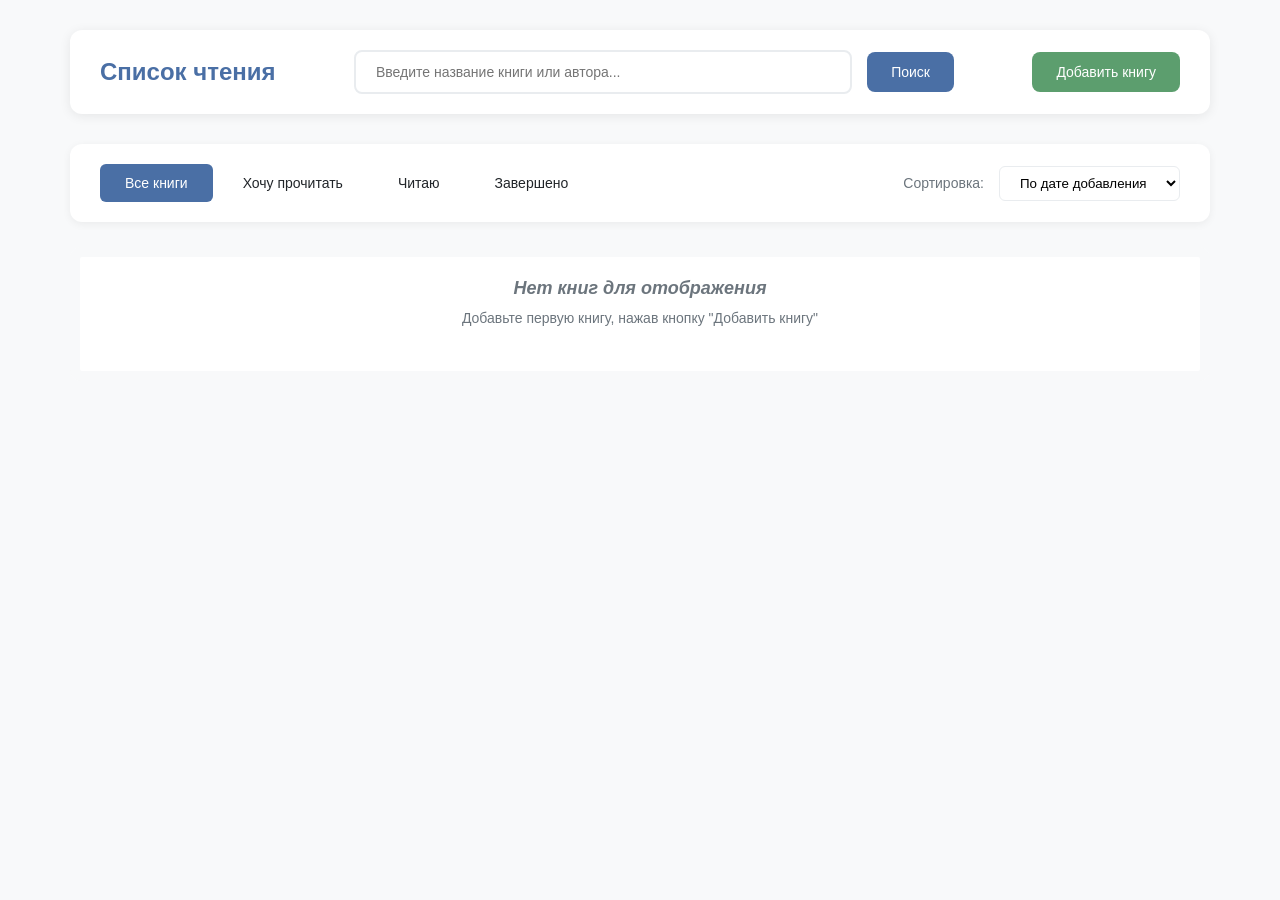
<file: index.html>
<!DOCTYPE html>
<html lang="ru">
<head>
    <meta charset="UTF-8">
    <meta name="viewport" content="width=device-width, initial-scale=1.0">
    <title>Список чтения - Курсовая Веренцов Н.В.</title>
    <link rel="stylesheet" href="style.css">
</head>
<body>
    <main>
        
    </main>
    <script src="src/main.js" type="module"></script>
</body>
</html>
</file>
<file: style.css>
* {
    margin: 0;
    padding: 0;
    box-sizing: border-box;
    font-family: 'Segoe UI', Tahoma, Geneva, Verdana, sans-serif;
}

body {
    background-color: #f8f9fa;
    color: #212529;
    min-height: 100vh;
}

.container {
    max-width: 1200px;
    margin: 0 auto;
    padding: 30px;
}

.header {
    display: flex;
    justify-content: space-between;
    align-items: center;
    margin-bottom: 30px;
    background: white;
    padding: 20px 30px;
    border-radius: 12px;
    box-shadow: 0 2px 12px rgba(0,0,0,0.08);
}

.logo {
    font-size: 24px;
    font-weight: bold;
    color: #4A6FA5;
}

.search-section {
    display: flex;
    align-items: center;
    gap: 15px;
    flex: 1;
    max-width: 600px;
    margin: 0 40px;
}

.search-box {
    flex: 1;
    padding: 12px 20px;
    border: 2px solid #e9ecef;
    border-radius: 8px;
    font-size: 14px;
    background: white;
    transition: border-color 0.3s;
}

.search-box:focus {
    outline: none;
    border-color: #4A6FA5;
}

.search-btn {
    background: #4A6FA5;
    color: white;
    border: none;
    padding: 12px 24px;
    border-radius: 8px;
    cursor: pointer;
    font-size: 14px;
    transition: background 0.3s;
}

.search-btn:hover {
    background: #3a5a8a;
}

.add-btn {
    background: #5C9E6E;
    color: white;
    border: none;
    padding: 12px 24px;
    border-radius: 8px;
    cursor: pointer;
    font-size: 14px;
    transition: background 0.3s;
}

.add-btn:hover {
    background: #4d8a5e;
}

.controls {
    display: flex;
    justify-content: space-between;
    align-items: center;
    margin-bottom: 25px;
    background: white;
    padding: 20px 30px;
    border-radius: 12px;
    box-shadow: 0 2px 8px rgba(0,0,0,0.06);
}

.tabs {
    display: flex;
    gap: 5px;
}

.tab {
    padding: 10px 24px;
    cursor: pointer;
    border-radius: 6px;
    font-size: 14px;
    transition: all 0.3s;
    border: 1px solid transparent;
}

.tab.active {
    background: #4A6FA5;
    color: white;
}

.tab:hover:not(.active) {
    background: #f8f9fa;
    border-color: #e9ecef;
}

.sort-section {
    display: flex;
    align-items: center;
    gap: 15px;
}

.sort-label {
    color: #6c757d;
    font-size: 14px;
}

.sort-select {
    padding: 8px 16px;
    border: 1px solid #e9ecef;
    border-radius: 6px;
    background: white;
    cursor: pointer;
}

.books-grid {
    grid-template-columns: repeat(auto-fill, minmax(350px, 1fr));
    gap: 20px;
}

.book-card {
    background: white;
    border-radius: 12px;
    padding: 20px;
    transition: transform 0.2s, box-shadow 0.2s;
    border: 10px solid #f8f9fa;
}

.book-card:hover {
    transform: translateY(-2px);
    box-shadow: 0 4px 20px rgba(0,0,0,0.12);
}

.book-header {
    display: flex;
    align-items: flex-start;
    gap: 20px;
    margin-bottom: 15px;
}

.book-cover {
    width: 80px;
    height: 100px;
    background: linear-gradient(135deg, #667eea 0%, #764ba2 100%);
    border-radius: 8px;
    display: flex;
    align-items: center;
    justify-content: center;
    color: white;
    font-size: 14px;
    font-weight: bold;
    flex-shrink: 0;
}

.book-info {
    flex: 1;
}

.status-badge {
    display: inline-block;
    padding: 6px 12px;
    border-radius: 12px;
    font-size: 12px;
    margin-bottom: 8px;
    font-weight: bold;
}

.status-want { 
    background: #e9ecef; 
    color: #6c757d; 
}

.status-reading { 
    background: #fff3cd; 
    color: #856404; 
}

.status-completed { 
    background: #d1edff; 
    color: #004085; 
}

.book-title {
    font-weight: bold;
    margin-bottom: 6px;
    font-size: 18px;
    color: #212529;
    line-height: 1.3;
}

.book-author {
    color: #6c757d;
    font-size: 14px;
    margin-bottom: 10px;
}

.book-meta {
    display: flex;
    align-items: center;
    gap: 20px;
    font-size: 13px;
    margin-bottom: 15px;
}

.rating {
    color: #ffc107;
    font-weight: bold;
    display: flex;
    align-items: center;
    gap: 5px;
}

.rating-text {
    color: #6c757d;
    font-weight: normal;
}

.progress {
    color: #fd7e14;
    font-weight: bold;
}

.pages {
    color: #6c757d;
}

.book-actions {
    display: flex;
    justify-content: flex-end;
    padding-top: 15px;
    border-top: 1px solid #f1f3f4;
}

.action-buttons {
    display: flex;
    gap: 10px;
}

.action-btn {
    background: none;
    border: 1px solid #e9ecef;
    padding: 8px 16px;
    border-radius: 6px;
    cursor: pointer;
    font-size: 13px;
    transition: all 0.3s;
}

.action-btn:hover {
    background: #f8f9fa;
    border-color: #4A6FA5;
}

.add-book-container,
.edit-book-container {
    background: white;
    border-radius: 12px;
    padding: 30px;
    box-shadow: 0 2px 12px rgba(0,0,0,0.08);
    margin-top: 20px;
}

.form-title {
    font-size: 24px;
    font-weight: bold;
    color: #4A6FA5;
    margin-bottom: 30px;
    text-align: center;
}

.form-grid {
    display: grid;
    grid-template-columns: 1fr 1fr;
    gap: 25px;
    margin-bottom: 30px;
}

.form-group {
    display: flex;
    flex-direction: column;
}

.form-group.full-width {
    grid-column: 1 / -1;
}

.form-label {
    margin-bottom: 8px;
    font-weight: 600;
    color: #495057;
    font-size: 14px;
}

.form-input, .form-select, .form-textarea {
    padding: 12px 16px;
    border: 2px solid #e9ecef;
    border-radius: 8px;
    font-size: 14px;
    transition: border-color 0.3s;
    background: white;
}

.form-input:focus, .form-select:focus, .form-textarea:focus {
    outline: none;
    border-color: #4A6FA5;
}

.form-textarea {
    resize: vertical;
    min-height: 100px;
    font-family: 'Segoe UI', Tahoma, Geneva, Verdana, sans-serif;
}

.form-row {
    display: grid;
    grid-template-columns: 1fr 1fr;
    gap: 25px;
}

.form-actions {
    display: flex;
    justify-content: center;
    gap: 15px;
    margin-top: 30px;
    padding-top: 25px;
    border-top: 1px solid #f1f3f4;
}

.submit-btn {
    background: #5C9E6E;
    color: white;
    border: none;
    padding: 14px 32px;
    border-radius: 8px;
    cursor: pointer;
    font-size: 16px;
    font-weight: 600;
    transition: background 0.3s;
}

.submit-btn:hover {
    background: #4d8a5e;
}

.cancel-btn {
    background: #6c757d;
    color: white;
    border: none;
    padding: 14px 32px;
    border-radius: 8px;
    cursor: pointer;
    font-size: 16px;
    font-weight: 600;
    transition: background 0.3s;
}

.cancel-btn:hover {
    background: #5a6268;
}

.required::after {
    content: " *";
    color: #dc3545;
}

.cover-preview {
    width: 120px;
    height: 160px;
    background: linear-gradient(135deg, #667eea 0%, #764ba2 100%);
    border-radius: 8px;
    display: flex;
    align-items: center;
    justify-content: center;
    color: white;
    font-size: 14px;
    margin-top: 10px;
    border: 2px dashed #dee2e6;
}

.file-input {
    padding: 8px 0;
}

.genres-grid {
    display: grid;
    grid-template-columns: repeat(auto-fill, minmax(150px, 1fr));
    gap: 10px;
    margin-top: 10px;
}

.genre-checkbox {
    display: flex;
    align-items: center;
    gap: 8px;
    cursor: pointer;
    padding: 8px 12px;
    border: 1px solid #e9ecef;
    border-radius: 6px;
    transition: all 0.3s;
}

.genre-checkbox:hover {
    background: #f8f9fa;
    border-color: #4A6FA5;
}

.genre-checkbox input[type="checkbox"] {
    margin: 0;
}

.genre-checkbox.selected {
    background: #e7f1ff;
    border-color: #4A6FA5;
    color: #4A6FA5;
}

.custom-genre-input {
    margin-top: 10px;
    display: flex;
    gap: 10px;
}

.custom-genre-input input {
    flex: 1;
}

.add-custom-genre {
    background: #6c757d;
    color: white;
    border: none;
    padding: 8px 16px;
    border-radius: 6px;
    cursor: pointer;
    font-size: 12px;
}

.add-custom-genre:hover {
    background: #5a6268;
}

.selected-genres {
    display: flex;
    flex-wrap: wrap;
    gap: 8px;
    margin-top: 15px;
}

.selected-genre-tag {
    background: #4A6FA5;
    color: white;
    padding: 4px 12px;
    border-radius: 20px;
    font-size: 12px;
    display: flex;
    align-items: center;
    gap: 6px;
}

.remove-genre {
    cursor: pointer;
    font-weight: bold;
}

.book-detail-container {
    background: white;
    border-radius: 12px;
    padding: 30px;
    box-shadow: 0 2px 12px rgba(0,0,0,0.08);
    margin-top: 20px;
}

.book-detail-header {
    display: flex;
    gap: 30px;
    margin-bottom: 30px;
}

.book-detail-cover {
    width: 200px;
    height: 280px;
    background: linear-gradient(135deg, #667eea 0%, #764ba2 100%);
    border-radius: 12px;
    display: flex;
    align-items: center;
    justify-content: center;
    color: white;
    font-size: 18px;
    font-weight: bold;
    flex-shrink: 0;
}

.book-detail-info {
    flex: 1;
}

.book-detail-title {
    font-size: 32px;
    font-weight: bold;
    color: #212529;
    margin-bottom: 10px;
    line-height: 1.2;
}

.book-detail-author {
    font-size: 20px;
    color: #6c757d;
    margin-bottom: 20px;
}

.book-detail-meta {
    display: flex;
    flex-direction: column;
    gap: 15px;
    margin-bottom: 25px;
}

.meta-item {
    display: flex;
    align-items: center;
    gap: 10px;
}

.meta-label {
    font-weight: 600;
    color: #495057;
    min-width: 120px;
}

.meta-value {
    color: #212529;
}

.genres-section {
    margin: 20px 0;
}

.genres-tags {
    display: flex;
    flex-wrap: wrap;
    gap: 8px;
    margin-top: 10px;
}

.genre-tag {
    background: #e7f1ff;
    color: #4A6FA5;
    padding: 6px 16px;
    border-radius: 20px;
    font-size: 14px;
    border: 1px solid #4A6FA5;
}

.progress-section {
    margin: 30px 0;
    padding: 25px;
    background: #f8f9fa;
    border-radius: 12px;
}

.progress-title {
    font-size: 20px;
    font-weight: bold;
    color: #4A6FA5;
    margin-bottom: 20px;
}

.progress-bar-container {
    width: 100%;
    height: 12px;
    background: #e9ecef;
    border-radius: 6px;
    margin-bottom: 10px;
    overflow: hidden;
}

.progress-bar {
    height: 100%;
    background: linear-gradient(90deg, #4A6FA5, #5C9E6E);
    border-radius: 6px;
    transition: width 0.5s ease;
}

.progress-stats {
    display: flex;
    justify-content: space-between;
    color: #6c757d;
    font-size: 14px;
}

.progress-percentage {
    font-weight: bold;
    color: #4A6FA5;
    font-size: 16px;
}

.description-section {
    margin: 30px 0;
    padding: 25px;
    background: #f8f9fa;
    border-radius: 12px;
}

.section-title {
    font-size: 20px;
    font-weight: bold;
    color: #4A6FA5;
    margin-bottom: 15px;
}

.book-description {
    line-height: 1.6;
    color: #495057;
}

.action-buttons-detail {
    display: flex;
    justify-content: space-between;
    align-items: center;
    margin-top: 30px;
    padding-top: 25px;
    border-top: 1px solid #f1f3f4;
}

.left-actions {
    display: flex;
    gap: 15px;
}

.edit-btn {
    background: #4A6FA5;
    color: white;
    border: none;
    padding: 12px 24px;
    border-radius: 8px;
    cursor: pointer;
    font-size: 14px;
    transition: background 0.3s;
}

.edit-btn:hover {
    background: #3a5a8a;
}

.delete-btn {
    background: #dc3545;
    color: white;
    border: none;
    padding: 12px 24px;
    border-radius: 8px;
    cursor: pointer;
    font-size: 14px;
    transition: background 0.3s;
}

.delete-btn:hover {
    background: #c82333;
}

.back-btn {
    background: #6c757d;
    color: white;
    border: none;
    padding: 12px 24px;
    border-radius: 8px;
    cursor: pointer;
    font-size: 14px;
    transition: background 0.3s;
}

.back-btn:hover {
    background: #5a6268;
}

.empty-description {
    color: #6c757d;
    font-style: italic;
}

@media (max-width: 768px) {
    .form-grid {
        grid-template-columns: 1fr;
    }
            
    .form-row {
        grid-template-columns: 1fr;
    }

    .book-detail-header {
        flex-direction: column;
        text-align: center;
    }
    
    .book-detail-cover {
        align-self: center;
    }
    
    .action-buttons-detail {
        flex-direction: column;
        gap: 15px;
    }
    
    .left-actions {
        width: 100%;
        justify-content: center;
    }

    .header {
        flex-direction: column;
        gap: 15px;
    }

    .search-section {
        margin: 0;
        max-width: 100%;
    }

    .controls {
        flex-direction: column;
        gap: 15px;
        align-items: flex-start;
    }
}

.book-date {
  font-size: 14px;
  color: #6c757d;
  margin-top: 8px;
  display: flex;
  align-items: center;
  gap: 5px;
}


@media (max-width: 768px) {
  .book-date {
    font-size: 11px;
  }
}


.book-info {
  flex: 1;
  min-width: 0; 
}

.book-meta {
  display: flex;
  align-items: center;
  gap: 15px;
  font-size: 13px;
  margin-bottom: 8px; 
  flex-wrap: wrap; 
}

.logo {
    font-size: 24px;
    font-weight: bold;
    color: #4A6FA5;
    cursor: pointer;
    transition: color 0.3s, transform 0.2s;
    user-select: none; 
}

.logo:hover {
    color: #3a5a8a;
    transform: scale(1.05);
}

.logo:active {
    transform: scale(0.95);
}

.book-card .book-info .book-author {
    color: #6c757d;
    font-size: 14px;
}


.remove-cover-btn {
    background: #dc3545;
    width: 120px;
    color: white;
    border: none;
    padding: 8px 16px;
    border-radius: 6px;
    cursor: pointer;
    font-size: 13px;
    margin-top: 10px;
    transition: background 0.3s;
}

.remove-cover-btn:hover {
    background: #c82333;
}

.cover-preview {
    width: 120px;
    height: 160px;
    background: linear-gradient(135deg, #667eea 0%, #764ba2 100%);
    border-radius: 8px;
    display: flex;
    align-items: center;
    justify-content: center;
    color: white;
    font-size: 14px;
    margin-top: 10px;
    border: 2px dashed #dee2e6;
    transition: border-color 0.3s;
}

.cover-preview:hover {
    border-color: #4A6FA5;
}


.cover-input-section {
    display: flex;
    gap: 10px;
    margin-bottom: 10px;
}

.cover-input-section .form-input {
    flex: 1;
}

.preview-cover-btn {
    background: #4A6FA5;
    color: white;
    border: none;
    padding: 12px 16px;
    border-radius: 6px;
    cursor: pointer;
    font-size: 13px;
    transition: background 0.3s;
    white-space: nowrap;
}

.preview-cover-btn:hover {
    background: #3a5a8a;
}

.remove-cover-btn {
    background: #dc3545;
    color: white;
    border: none;
    padding: 8px 16px;
    border-radius: 6px;
    cursor: pointer;
    font-size: 13px;
    margin-top: 10px;
    transition: background 0.3s;
}

.remove-cover-btn:hover {
    background: #c82333;
}


.cover-preview {
    width: 120px;
    height: 160px;
    background: linear-gradient(135deg, #667eea 0%, #764ba2 100%);
    border-radius: 8px;
    display: flex;
    align-items: center;
    justify-content: center;
    color: white;
    font-size: 14px;
    border: 2px dashed #dee2e6;
    transition: border-color 0.3s;
}

.cover-preview:hover {
    border-color: #4A6FA5;
}


.loading-container {
  display: flex;
  flex-direction: column;
  align-items: center;
  justify-content: center;
  min-height: 300px;
  padding: 40px;
  text-align: center;
}

.loading-spinner {
  width: 50px;
  height: 50px;
  border: 4px solid rgba(74, 111, 165, 0.2);
  border-top: 4px solid #4A6FA5;
  border-radius: 50%;
  animation: spin 1s linear infinite;
  margin-bottom: 20px;
}

.loading-text {
  color: #6c757d;
  font-size: 16px;
  margin-top: 15px;
  font-weight: 500;
}

.loading-dots {
  display: inline-flex;
  align-items: center;
  justify-content: center;
  gap: 4px;
  margin-top: 10px;
}

.loading-dots span {
  width: 8px;
  height: 8px;
  background-color: #4A6FA5;
  border-radius: 50%;
  animation: bounce 1.4s infinite ease-in-out both;
}

.loading-dots span:nth-child(1) {
  animation-delay: -0.32s;
}

.loading-dots span:nth-child(2) {
  animation-delay: -0.16s;
}

@keyframes spin {
  0% { transform: rotate(0deg); }
  100% { transform: rotate(360deg); }
}

@keyframes bounce {
  0%, 80%, 100% { 
    transform: scale(0);
    opacity: 0.5;
  }
  40% { 
    transform: scale(1);
    opacity: 1;
  }
}

@media (min-width: 300px) and (max-width: 500px) {
    body {
        font-size: 14px;
    }
    
    .container {
        padding: 8px !important;
        max-width: 100%;
    }
    
    .header {
        padding: 12px 15px !important;
        margin-bottom: 15px;
        border-radius: 10px;
        flex-direction: column;
        gap: 12px;
    }
    
    .logo {
        font-size: 18px !important;
        text-align: center;
        width: 100%;
        order: 1;
    }
    
    .search-section {
        margin: 0 !important;
        width: 100%;
        flex-direction: column;
        gap: 8px;
        order: 3;
        max-width: 100% !important;
    }
    
    .search-box {
        width: 100%;
        padding: 10px 12px !important;
        font-size: 13px;
        border-radius: 6px;
    }
    
    .search-btn {
        width: 100%;
        padding: 10px !important;
        font-size: 13px;
        border-radius: 6px;
    }
    
    .add-btn {
        width: 100%;
        padding: 10px !important;
        font-size: 13px;
        border-radius: 6px;
        order: 2;
        margin-top: 5px;
    }
    
    .controls {
        padding: 12px 15px !important;
        margin-bottom: 15px;
        border-radius: 10px;
        flex-direction: column;
        gap: 12px;
        align-items: stretch;
    }
    
    .tabs {
        width: 100%;
        flex-wrap: wrap;
        gap: 4px;
        justify-content: center;
    }
    
    .tab {
        padding: 6px 10px !important;
        font-size: 11px !important;
        border-radius: 5px;
        flex: 1;
        min-width: calc(33.333% - 4px);
        text-align: center;
        white-space: nowrap;
        overflow: hidden;
        text-overflow: ellipsis;
    }
    
    .sort-section {
        width: 100%;
        flex-direction: column;
        gap: 8px;
        align-items: stretch;
    }
    
    .sort-label {
        font-size: 12px;
        text-align: center;
    }
    
    .sort-select {
        width: 100%;
        padding: 8px 12px;
        font-size: 13px;
        border-radius: 6px;
    }
    
    .books-grid {
        grid-template-columns: 1fr !important;
        gap: 12px;
    }
    
    .book-card {
        padding: 12px 15px !important;
        border-width: 6px !important;
        border-radius: 10px;
    }
    
    .book-header {
        gap: 12px !important;
        margin-bottom: 12px;
    }
    
    .book-cover {
        width: 45px !important;
        height: 60px !important;
        font-size: 10px !important;
        border-radius: 5px;
    }
    
    .status-badge {
        padding: 4px 8px !important;
        font-size: 10px !important;
        border-radius: 10px;
        margin-bottom: 6px;
    }
    
    .book-title {
        font-size: 14px !important;
        line-height: 1.2;
        margin-bottom: 4px;
        display: -webkit-box;
        -webkit-line-clamp: 2;
        -webkit-box-orient: vertical;
        overflow: hidden;
    }
    
    .book-author {
        font-size: 11px !important;
        margin-bottom: 8px;
        color: #666;
    }
    
    .book-meta {
        gap: 8px !important;
        font-size: 10px !important;
        margin-bottom: 6px;
        flex-wrap: nowrap;
        overflow-x: auto;
        padding-bottom: 2px;
    }
    
    .book-meta > * {
        white-space: nowrap;
    }
    
    .book-date {
        font-size: 10px !important;
        margin-top: 6px;
    }
    
    .book-actions {
        padding-top: 12px;
    }
    
    .action-buttons {
        flex-direction: column !important;
        gap: 6px !important;
        width: 100%;
    }
    
    .action-btn {
        width: 100% !important;
        padding: 8px 12px !important;
        font-size: 12px !important;
        border-radius: 5px;
        text-align: center;
    }
    
    .add-book-container,
    .edit-book-container {
        padding: 15px !important;
        margin-top: 15px;
        border-radius: 10px;
    }
    
    .form-title {
        font-size: 18px !important;
        margin-bottom: 20px;
    }
    
    .form-grid {
        grid-template-columns: 1fr !important;
        gap: 15px !important;
        margin-bottom: 20px;
    }
    
    .form-row {
        grid-template-columns: 1fr !important;
        gap: 15px !important;
    }
    
    .form-group {
        width: 100%;
    }
    
    .form-label {
        font-size: 12px !important;
        margin-bottom: 6px;
    }
    
    .form-input, .form-select, .form-textarea {
        padding: 10px 12px !important;
        font-size: 13px !important;
        border-radius: 6px;
    }
    
    .form-textarea {
        min-height: 80px;
    }
    
    .form-actions {
        flex-direction: column !important;
        gap: 10px !important;
        margin-top: 20px;
        padding-top: 20px;
    }
    
    .submit-btn, .cancel-btn {
        width: 100% !important;
        padding: 12px !important;
        font-size: 14px !important;
        border-radius: 6px;
    }
    
    .genres-grid {
        grid-template-columns: repeat(2, 1fr) !important;
        gap: 8px;
    }
    
    .genre-checkbox {
        padding: 6px 8px !important;
        font-size: 11px !important;
        border-radius: 5px;
        min-height: 36px;
    }
    
    .custom-genre-input {
        flex-direction: column;
        gap: 8px;
        margin-top: 8px;
    }
    
    .custom-genre-input input {
        width: 100%;
    }
    
    .add-custom-genre {
        width: 100% !important;
        padding: 8px !important;
        font-size: 11px;
        border-radius: 5px;
    }
    
    .selected-genres {
        gap: 6px;
        margin-top: 10px;
    }
    
    .selected-genre-tag {
        padding: 3px 8px;
        font-size: 10px;
        border-radius: 15px;
    }
    
    .cover-preview {
        width: 90px !important;
        height: 120px !important;
        margin-top: 8px;
    }
    
    .cover-input-section {
        flex-direction: column;
        gap: 8px;
    }
    
    .preview-cover-btn,
    .remove-cover-btn {
        width: 100% !important;
        padding: 8px !important;
        font-size: 12px;
    }
    
    .book-detail-container {
        padding: 15px !important;
        margin-top: 15px;
        border-radius: 10px;
    }
    
    .book-detail-header {
        flex-direction: column;
        gap: 15px;
        margin-bottom: 20px;
        text-align: center;
    }
    
    .book-detail-cover {
        width: 120px !important;
        height: 170px !important;
        align-self: center;
        font-size: 16px !important;
        border-radius: 8px;
    }
    
    .book-detail-title {
        font-size: 20px !important;
        line-height: 1.2;
        margin-bottom: 8px;
    }
    
    .book-detail-author {
        font-size: 14px !important;
        margin-bottom: 15px;
    }
    
    .book-detail-meta {
        gap: 10px;
        margin-bottom: 20px;
    }
    
    .meta-item {
        flex-direction: column;
        align-items: flex-start;
        gap: 4px;
    }
    
    .meta-label {
        min-width: auto;
        font-size: 12px !important;
        font-weight: 600;
    }
    
    .meta-value {
        font-size: 13px;
    }
    
    .genres-tags {
        gap: 6px;
        margin-top: 8px;
    }
    
    .genre-tag {
        padding: 4px 10px;
        font-size: 11px;
        border-radius: 15px;
    }
    
    .progress-section,
    .description-section {
        padding: 15px !important;
        margin: 20px 0;
        border-radius: 8px;
    }
    
    .progress-title,
    .section-title {
        font-size: 16px !important;
        margin-bottom: 12px;
    }
    
    .progress-bar-container {
        height: 8px;
        border-radius: 4px;
    }
    
    .progress-stats {
        font-size: 12px;
    }
    
    .progress-percentage {
        font-size: 14px;
    }
    
    .book-description {
        font-size: 13px;
        line-height: 1.5;
    }
    
    .action-buttons-detail {
        flex-direction: column !important;
        gap: 10px !important;
        margin-top: 20px;
        padding-top: 20px;
    }
    
    .left-actions {
        width: 100%;
        flex-direction: column !important;
        gap: 8px !important;
    }
    
    .edit-btn, .delete-btn, .back-btn {
        width: 100% !important;
        padding: 10px !important;
        font-size: 13px !important;
        border-radius: 6px;
    }
    
    .loading-container {
        min-height: 200px !important;
        padding: 20px !important;
    }
    
    .loading-spinner {
        width: 35px !important;
        height: 35px !important;
        border-width: 3px;
        margin-bottom: 15px;
    }
    
    .loading-text {
        font-size: 13px !important;
        margin-top: 10px;
    }
    
    .loading-dots span {
        width: 6px;
        height: 6px;
    }
    
    .null-book-item {
        padding: 30px 15px !important;
        font-size: 13px !important;
    }
    
    @keyframes spin {
        0% { transform: rotate(0deg); }
        100% { transform: rotate(360deg); }
    }
    
    @keyframes bounce {
        0%, 80%, 100% { 
            transform: scale(0);
            opacity: 0.5;
        }
        40% { 
            transform: scale(1);
            opacity: 1;
        }
    }
    
    @keyframes fadeIn {
        from {
            opacity: 0;
            transform: translateY(10px);
        }
        to {
            opacity: 1;
            transform: translateY(0);
        }
    }
}

@media (min-width: 300px) and (max-width: 350px) {
    .tab {
        min-width: calc(50% - 4px) !important;
        font-size: 10px !important;
        padding: 5px 8px !important;
    }
    
    .book-cover {
        width: 40px !important;
        height: 55px !important;
        font-size: 9px !important;
    }
    
    .book-title {
        font-size: 13px !important;
    }
    
    .book-author {
        font-size: 10px !important;
    }
    
    .book-meta {
        font-size: 9px !important;
    }
    
    .action-btn {
        padding: 7px 10px !important;
        font-size: 11px !important;
    }
    
    .form-title {
        font-size: 16px !important;
    }
    
    .genres-grid {
        grid-template-columns: 1fr !important;
    }
    
    .book-detail-cover {
        width: 100px !important;
        height: 140px !important;
    }
    
    .book-detail-title {
        font-size: 18px !important;
    }
    
    .loading-spinner {
        width: 30px !important;
        height: 30px !important;
    }
}

@media (min-width: 350px) and (max-width: 400px) {
    .tab {
        min-width: calc(25% - 4px) !important;
    }
    
    .book-cover {
        width: 42px !important;
        height: 58px !important;
    }
    
    .genres-grid {
        grid-template-columns: repeat(2, 1fr) !important;
    }
}

@media (min-width: 400px) and (max-width: 500px) {
    .tab {
        min-width: calc(20% - 4px) !important;
    }
    
    .book-cover {
        width: 48px !important;
        height: 65px !important;
    }
    
    .book-title {
        font-size: 15px !important;
    }
    
    .genres-grid {
        grid-template-columns: repeat(2, 1fr) !important;
    }
    
    .book-detail-cover {
        width: 130px !important;
        height: 180px !important;
    }
}

@media (min-width: 300px) and (max-width: 500px) and (orientation: landscape) {
    .container {
        padding: 10px !important;
    }
    
    .header {
        flex-direction: row !important;
        flex-wrap: wrap;
        gap: 10px;
    }
    
    .logo {
        width: auto;
        order: 1;
        flex: 1;
    }
    
    .add-btn {
        width: auto;
        order: 2;
        margin-top: 0;
        min-width: 120px;
    }
    
    .search-section {
        order: 3;
        width: 100%;
        flex-direction: row !important;
    }
    
    .search-box {
        flex: 1;
    }
    
    .search-btn {
        width: auto;
        min-width: 80px;
    }
    
    .tabs {
        flex-wrap: nowrap;
        overflow-x: auto;
        padding-bottom: 5px;
    }
    
    .tab {
        flex-shrink: 0;
        min-width: 80px;
    }
    
    .books-grid {
        grid-template-columns: repeat(2, 1fr) !important;
        gap: 10px;
    }
    
    .book-card {
        padding: 10px !important;
    }
    
    .book-header {
        flex-direction: column;
        gap: 10px;
        text-align: center;
    }
    
    .book-cover {
        margin: 0 auto;
    }
    
    .book-info {
        text-align: center;
    }
    
    .book-meta {
        justify-content: center;
    }
    
    .action-buttons {
        flex-direction: row !important;
        flex-wrap: wrap;
    }
    
    .action-btn {
        flex: 1;
        min-width: 100px;
    }
}
</file>
